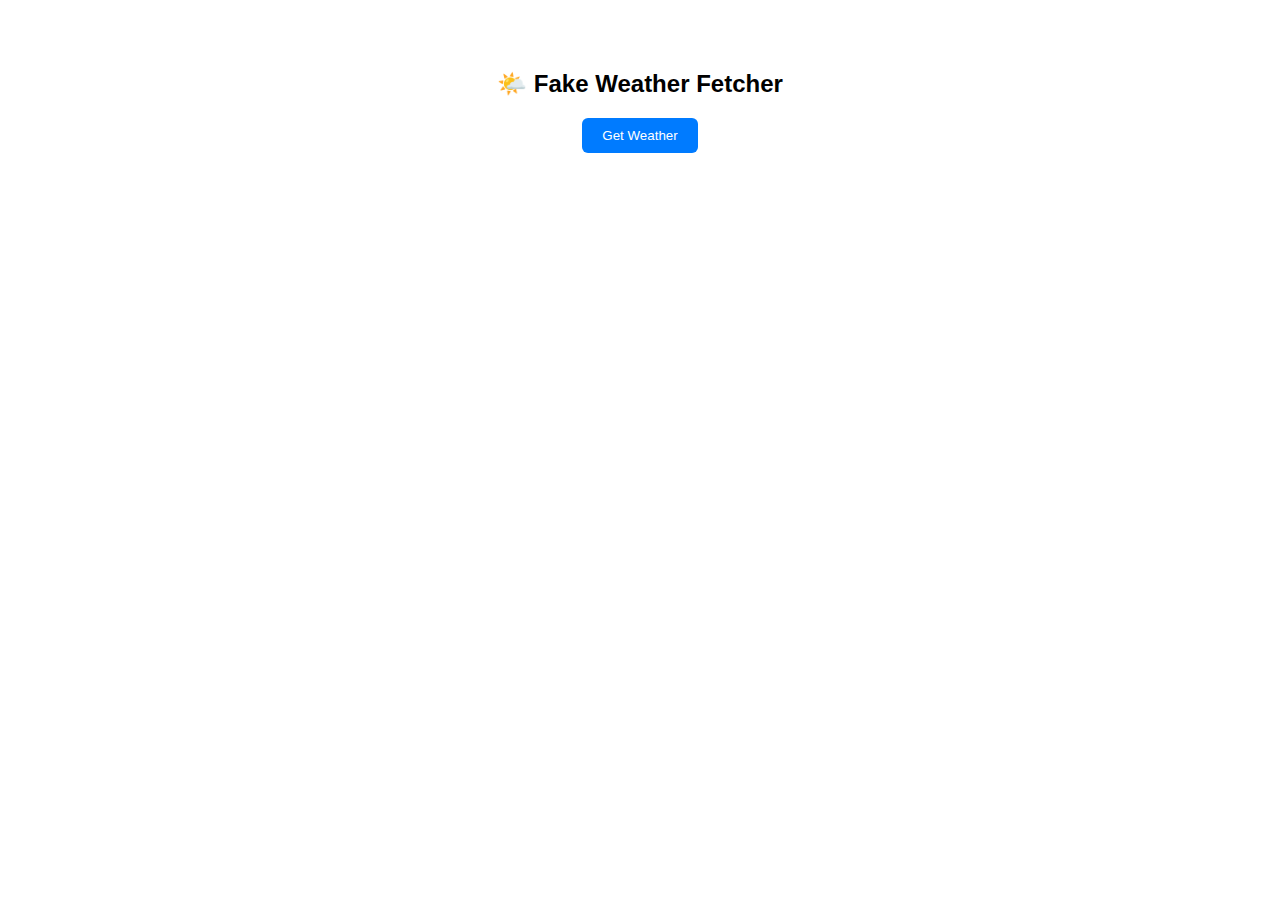
<file: fake-weather-fetcher/index.html>
<!DOCTYPE html>
<html lang="en">

<head>
    <meta charset="UTF-8">
    <meta name="viewport" content="width=device-width, initial-scale=1.0">
    <title>Fake Weather Fetcher</title>
    <link rel="stylesheet" href="style.css">
</head>

<body>
    <h2>🌤️ Fake Weather Fetcher</h2>
    <button id="fetchWeatherBtn">Get Weather</button>
    <div id="result"></div>

    <script src="script.js"></script>
</body>

</html>
</file>
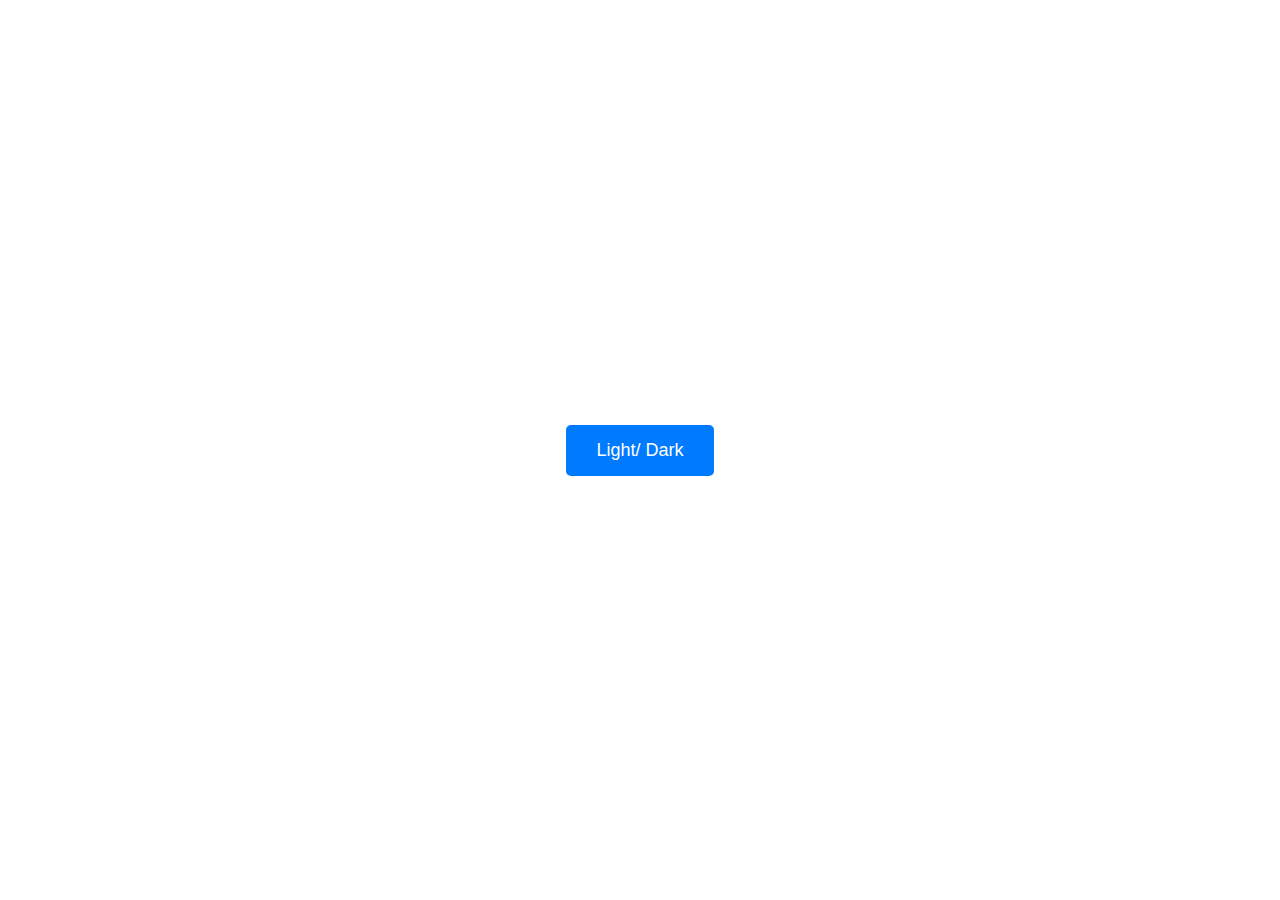
<file: persistent-theme-switcher/index.html>
<!DOCTYPE html>
<html lang="en">

<head>
    <meta charset="UTF-8">
    <meta name="viewport" content="width=device-width, initial-scale=1.0">
    <title>Persistent Theme Switcher</title>
    <style>
        body {
            display: flex;
            justify-content: center;
            align-items: center;
            min-height: 100dvh;
            margin: 0;
            background: #ffffff;
            color: #000;
        }

        body.dark {
            background: #121212;
            color: #fff;
        }

        #themeSwitch {
            padding: 15px 30px;
            font-size: 18px;
            background-color: #007bff;
            color: white;
            border: none;
            border-radius: 5px;
            cursor: pointer;
        }
    </style>
</head>

<body>
    <button id="themeSwitch">Light/ Dark</button>

    <script>
        // Get theme switch button
        const themeSwitch = document.getElementById("themeSwitch");
        if (!themeSwitch) {
            console.error("Theme switch button not found!");
        }

        // Load saved theme
        const savedTheme = localStorage.getItem("theme");
        if (savedTheme === "dark") {
            document.body.classList.add("dark");
        }

        // Add event listeners
        themeSwitch.addEventListener("click", function () {
            document.body.classList.toggle("dark");
            const isDark = document.body.classList.contains("dark");
            if (isDark) {
                localStorage.setItem("theme", "dark");
                console.log("Switched to dark mode");
            } else {
                localStorage.setItem("theme", "light");
                console.log("Switched to light mode");
            }
        });
    </script>
</body>

</html>
</file>
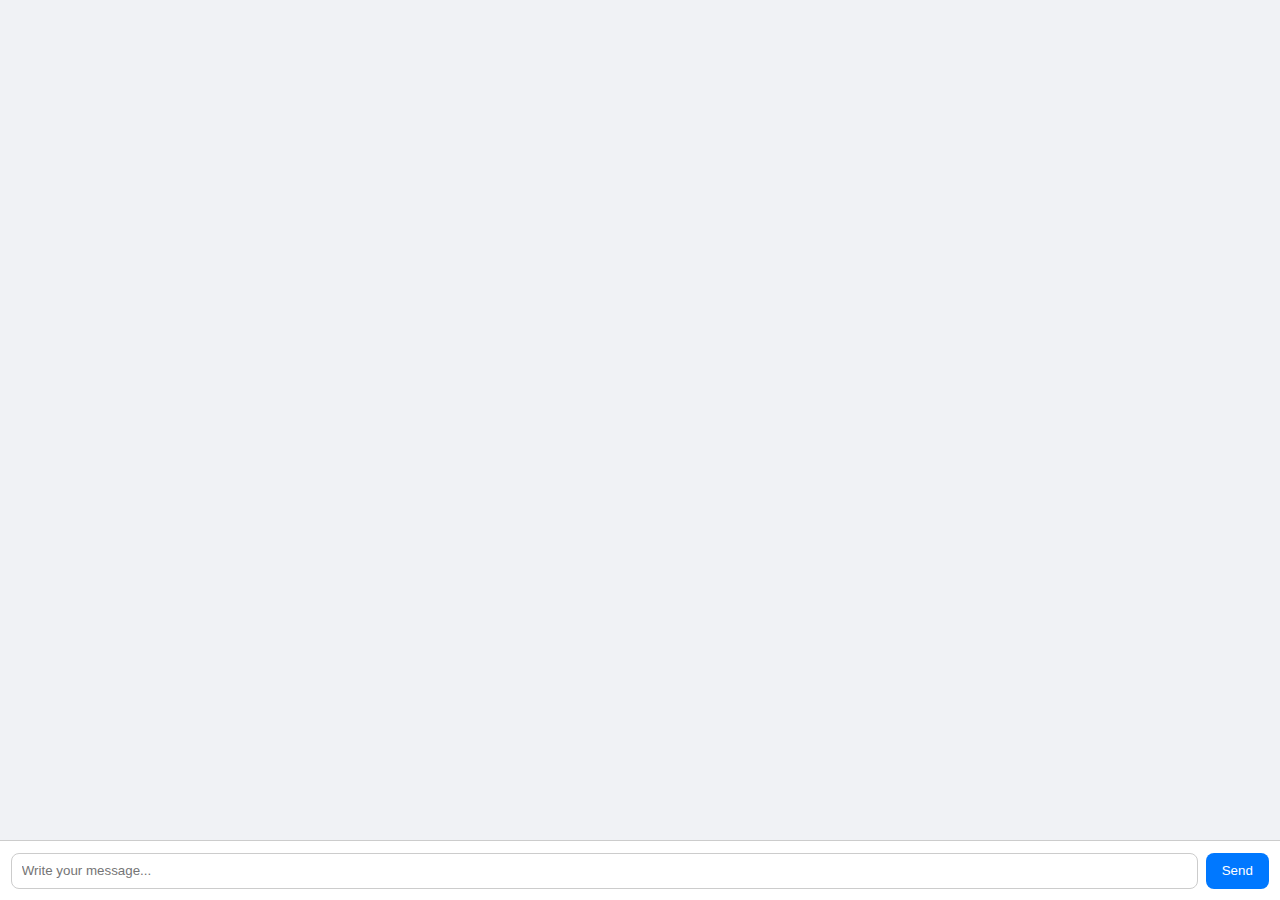
<file: smart-chat-ui/index.html>
<!DOCTYPE html>
<html lang="en">

<head>
    <meta charset="UTF-8">
    <meta name="viewport" content="width=device-width, initial-scale=1.0">
    <title>Smart Chat UI</title>
    <link rel="stylesheet" href="style.css">
</head>

<body>
    <div class="chat-container" id="chatContainer"></div>

    <!-- User Message Template -->
    <template id="userMessage">
        <div class="message user">
            <p class="text"></p>
        </div>
    </template>

    <!-- AI Message Template -->
    <template id="aiMessage">
        <div class="message ai">
            <p class="text"></p>
        </div>
    </template>

    <!-- User Input Area -->
    <div class="input-area">
        <form id="userForm" class="input-form">
            <input type="text" name="userInput" id="userInput" placeholder="Write your message...">
            <p id="error"></p>
            <button type="submit" id="sendBtn">Send</button>
        </form>
    </div>

    <script src="script.js"></script>
</body>

</html>
</file>
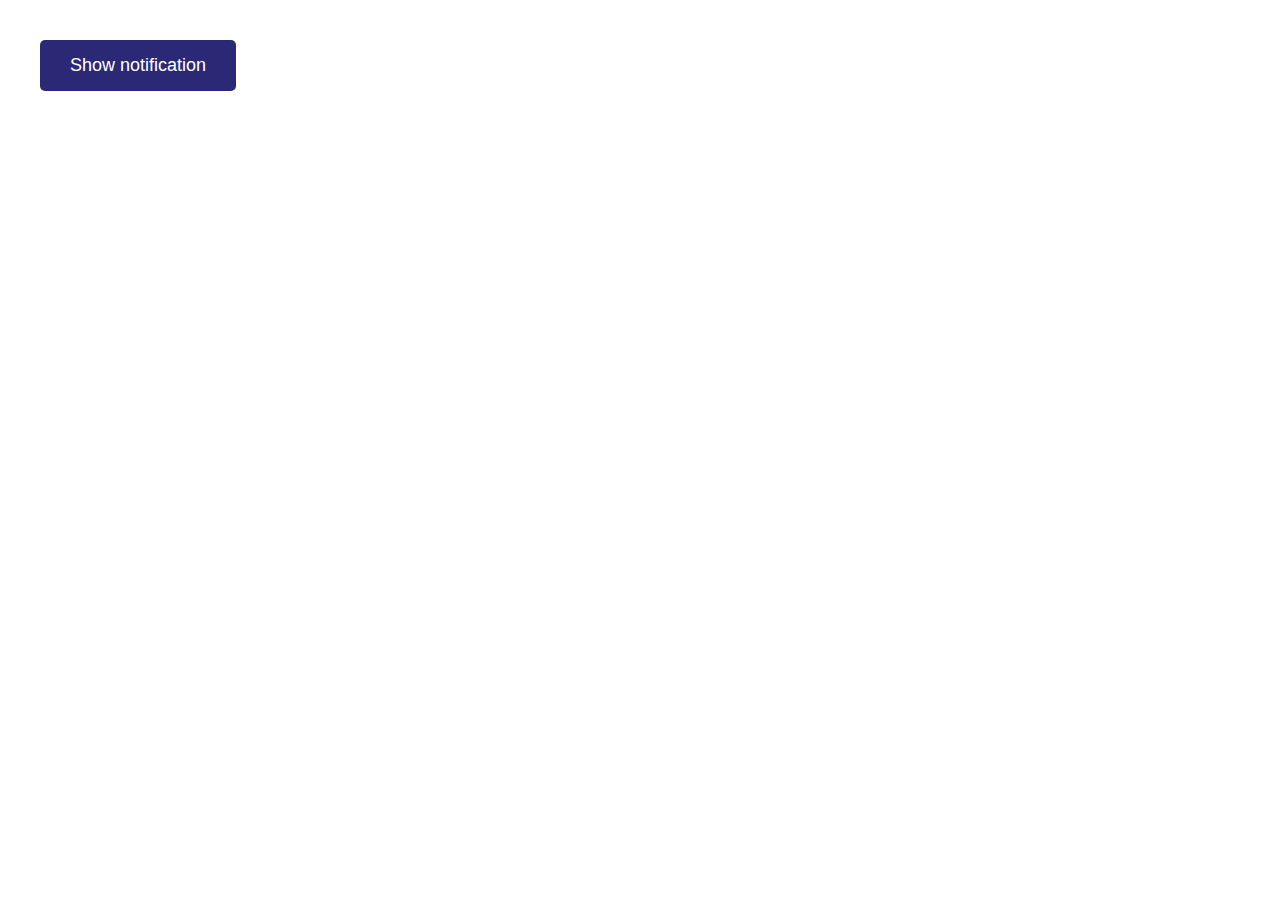
<file: smart-notification-toast/index.html>
<!DOCTYPE html>
<html lang="en">
<head>
    <meta charset="UTF-8">
    <meta name="viewport" content="width=device-width, initial-scale=1.0">
    <title>Smart Notification Toast</title>
    <link rel="stylesheet" href="style.css">
</head>
<body>
    <button id="notifyBtn">Show notification</button>
    <div id="toastContainer"></div>

    <script src="script.js"></script>
</body>
</html>
</file>
<file: fake-weather-fetcher/style.css>
body {
     font-family: Arial, sans-serif;
     display: flex;
     flex-direction: column;
     align-items: center;
     margin-top: 50px;
 }

 button {
     padding: 10px 20px;
     background: #007bff;
     color: white;
     border: none;
     border-radius: 6px;
     cursor: pointer;
 }

 button:hover {
     background: #0056b3;
 }

 #result {
     margin-top: 20px;
     font-size: 18px;
 }

 .loading {
     color: orange;
 }

 .success {
     color: green;
 }

 .error {
     color: red;
 }
</file>
<file: smart-chat-ui/style.css>
body {
  font-family: "Inter", sans-serif;
  background: #f0f2f5;
  margin: 0;
  display: flex;
  flex-direction: column;
  height: 100vh;
}

p {
  margin: 0;
}

.chat-container {
  flex: 1;
  overflow-y: auto;
  padding: 1rem;
  display: flex;
  flex-direction: column;
  gap: 0.5rem;
}

.message {
  max-width: 75%;
  padding: 0.7rem 1rem;
  border-radius: 1rem;
  line-height: 1.4;
}

.user {
  align-self: flex-end;
  background: #0078ff;
  color: white;
}

.ai {
  align-self: flex-start;
  background: #e5e5ea;
  color: black;
}

.input-form {
  display: flex;
  padding: 0.7rem;
  background: white;
  border-top: 1px solid #ccc;
}

.input-form input {
  flex: 1;
  padding: 0.6rem;
  border: 1px solid #ccc;
  border-radius: 0.5rem;
}

.input-form button {
  margin-left: 0.5rem;
  background: #0078ff;
  border: none;
  color: white;
  padding: 0.6rem 1rem;
  border-radius: 0.5rem;
  cursor: pointer;
}
</file>
<file: smart-notification-toast/style.css>
body {
  font-family: system-ui, sans-serif;
  padding: 2rem;
}

#notifyBtn {
  padding: 15px 30px;
  font-size: 18px;
  background-color: #2b2975;
  color: white;
  border: none;
  border-radius: 5px;
  cursor: pointer;
}

#toastContainer {
  position: fixed;
  top: 1rem;
  right: 1rem;
  display: flex;
  flex-direction: column;
  gap: 10px;
  z-index: 9999;
}

.toast {
  background: #333;
  color: #fff;
  padding: 1rem 1.5rem;
  border-radius: 8px;
  min-width: 250px;
  position: relative;
  opacity: 0;
  transform: translateY(-20px);
  transition: opacity 0.3s ease, transform 0.3s ease;
}

.toast.show {
  opacity: 1;
  transform: translateY(0);
}

.toast button {
  position: absolute;
  top: 5px;
  right: 8px;
  background: none;
  color: #fff;
  border: none;
  font-size: 1.2rem;
  cursor: pointer;
}
</file>
